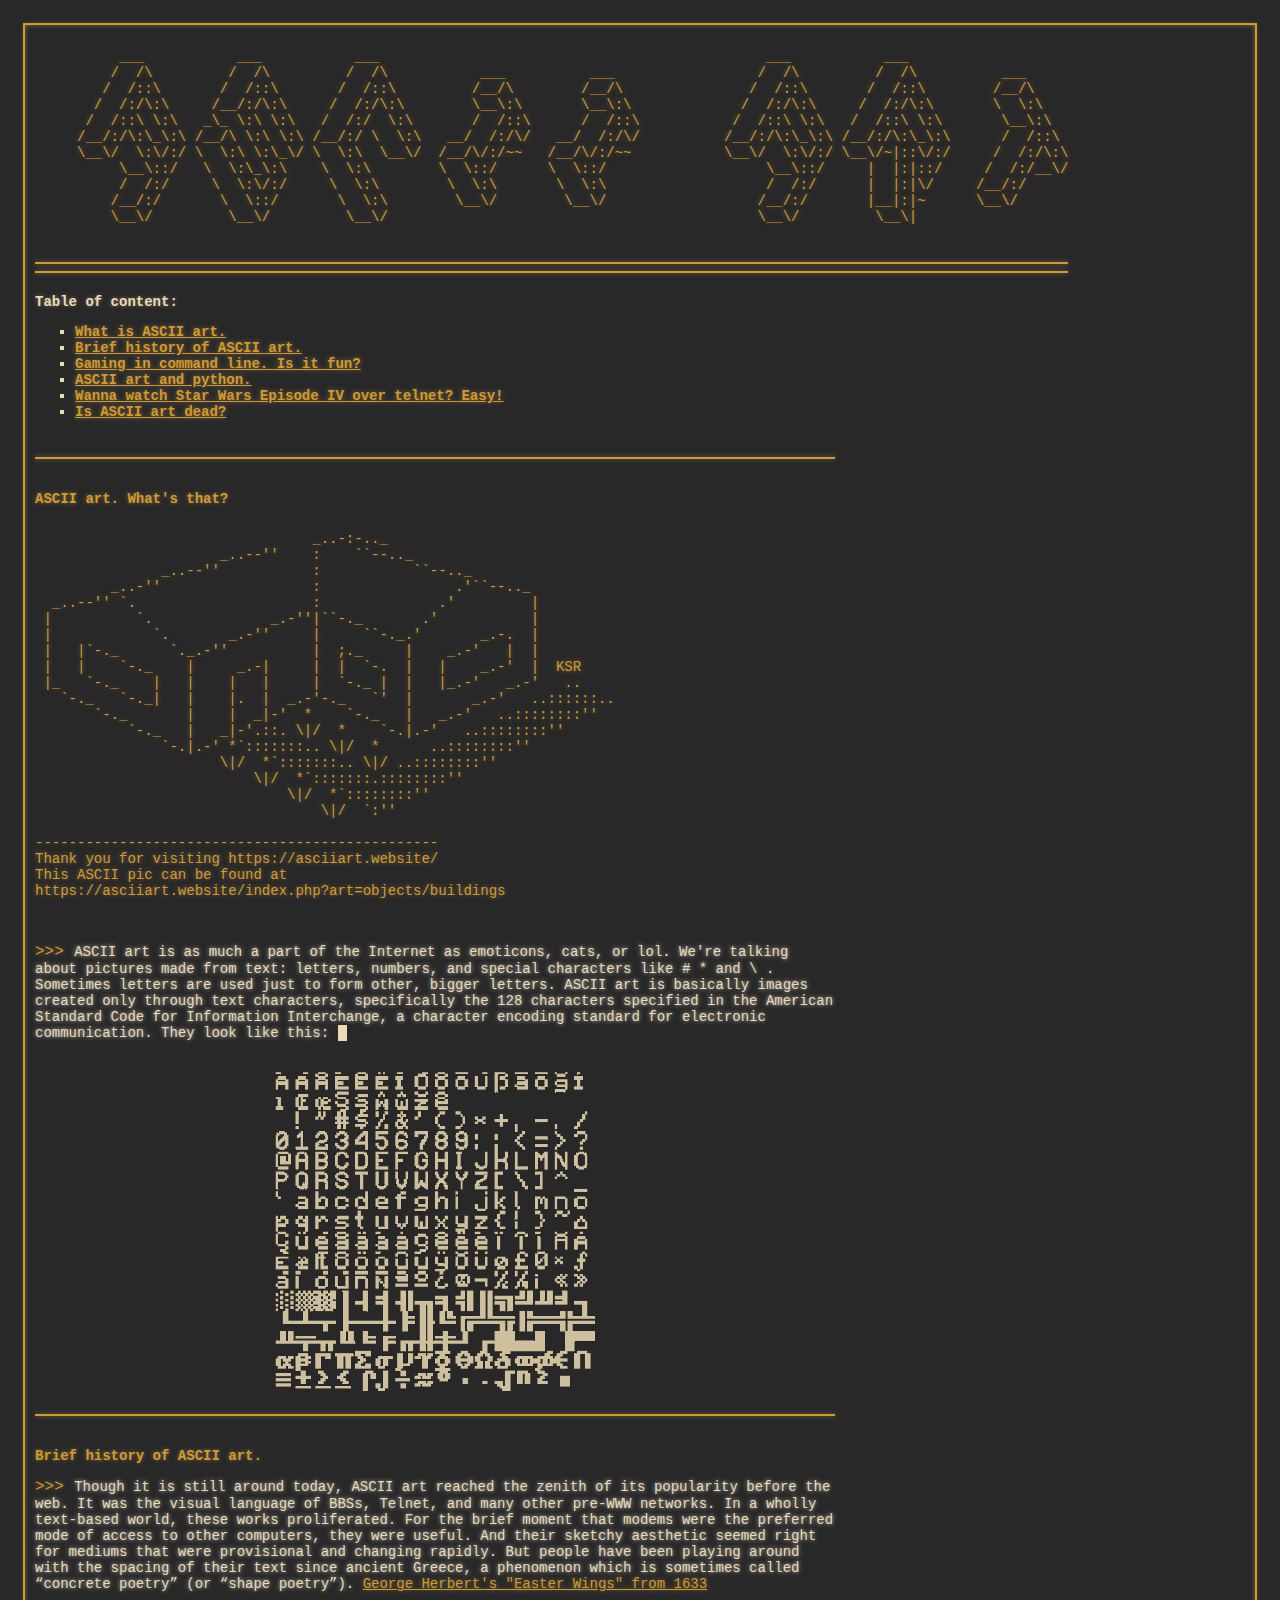
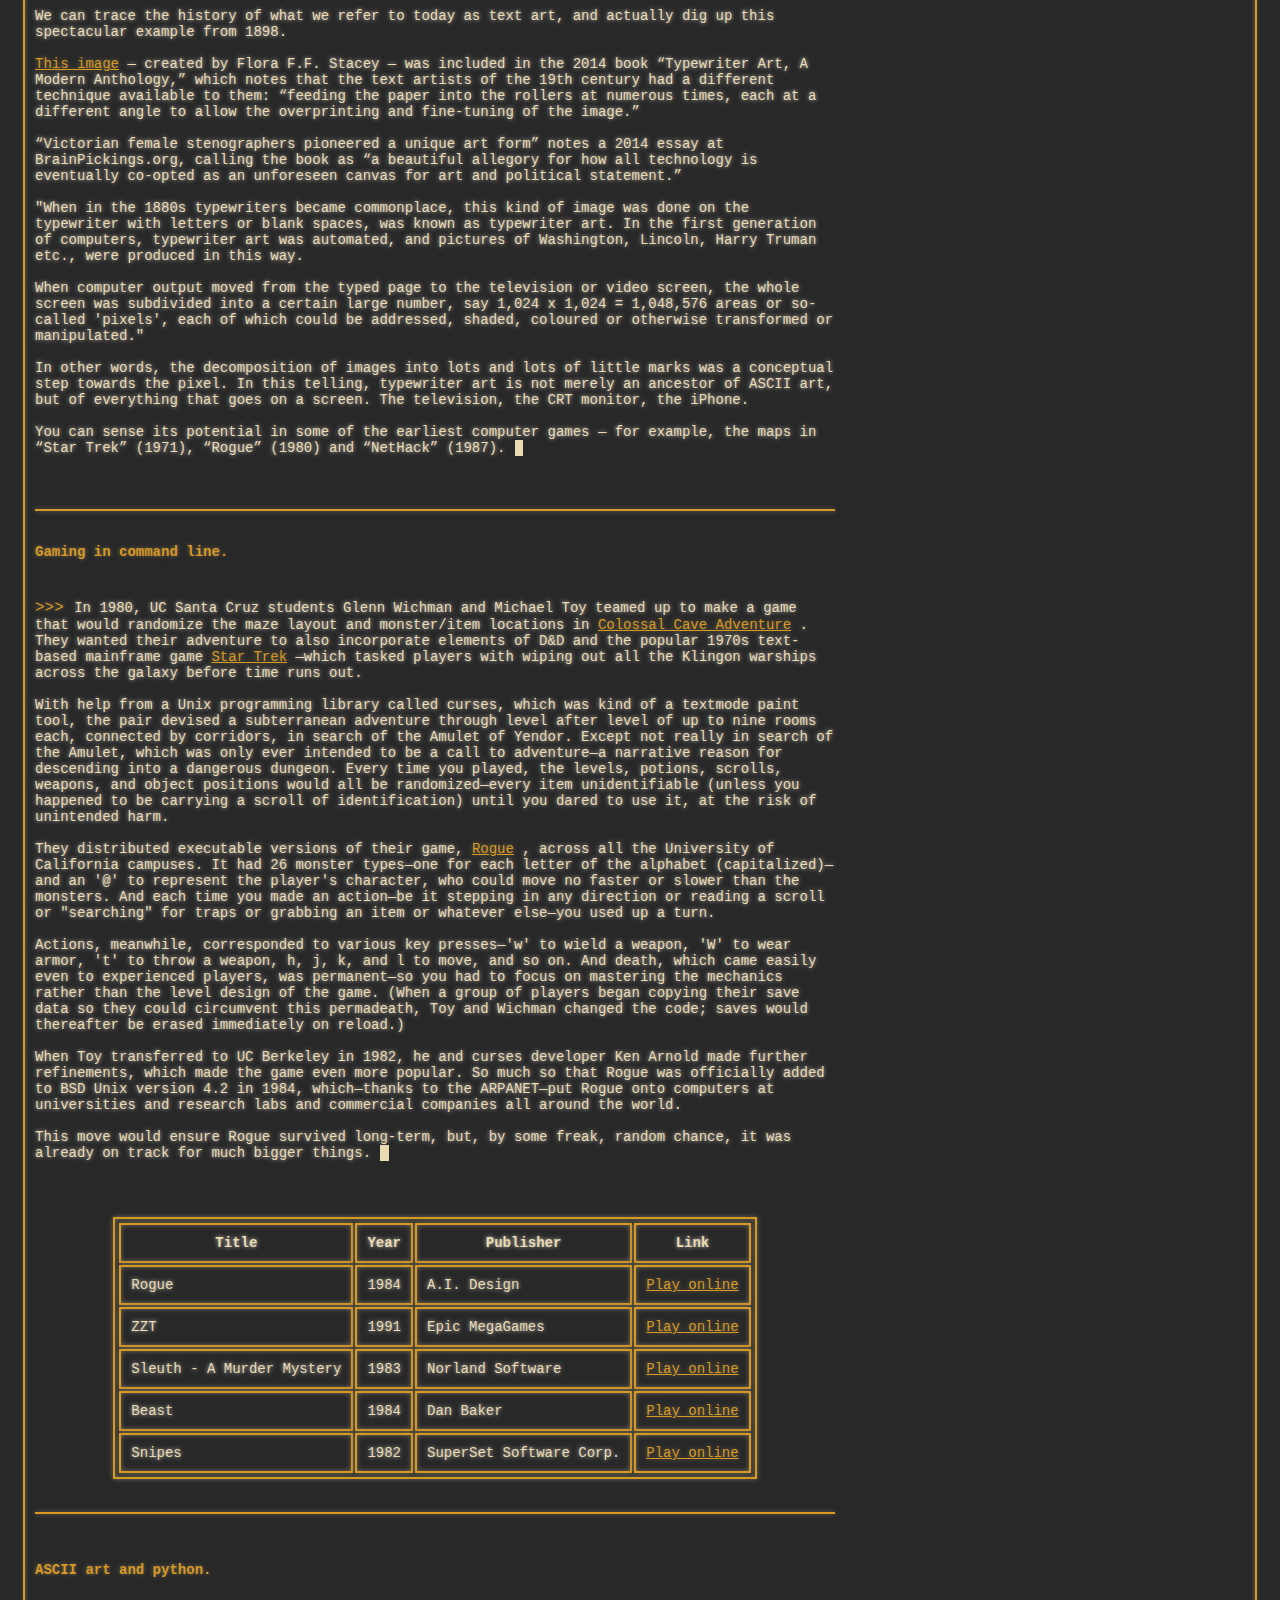
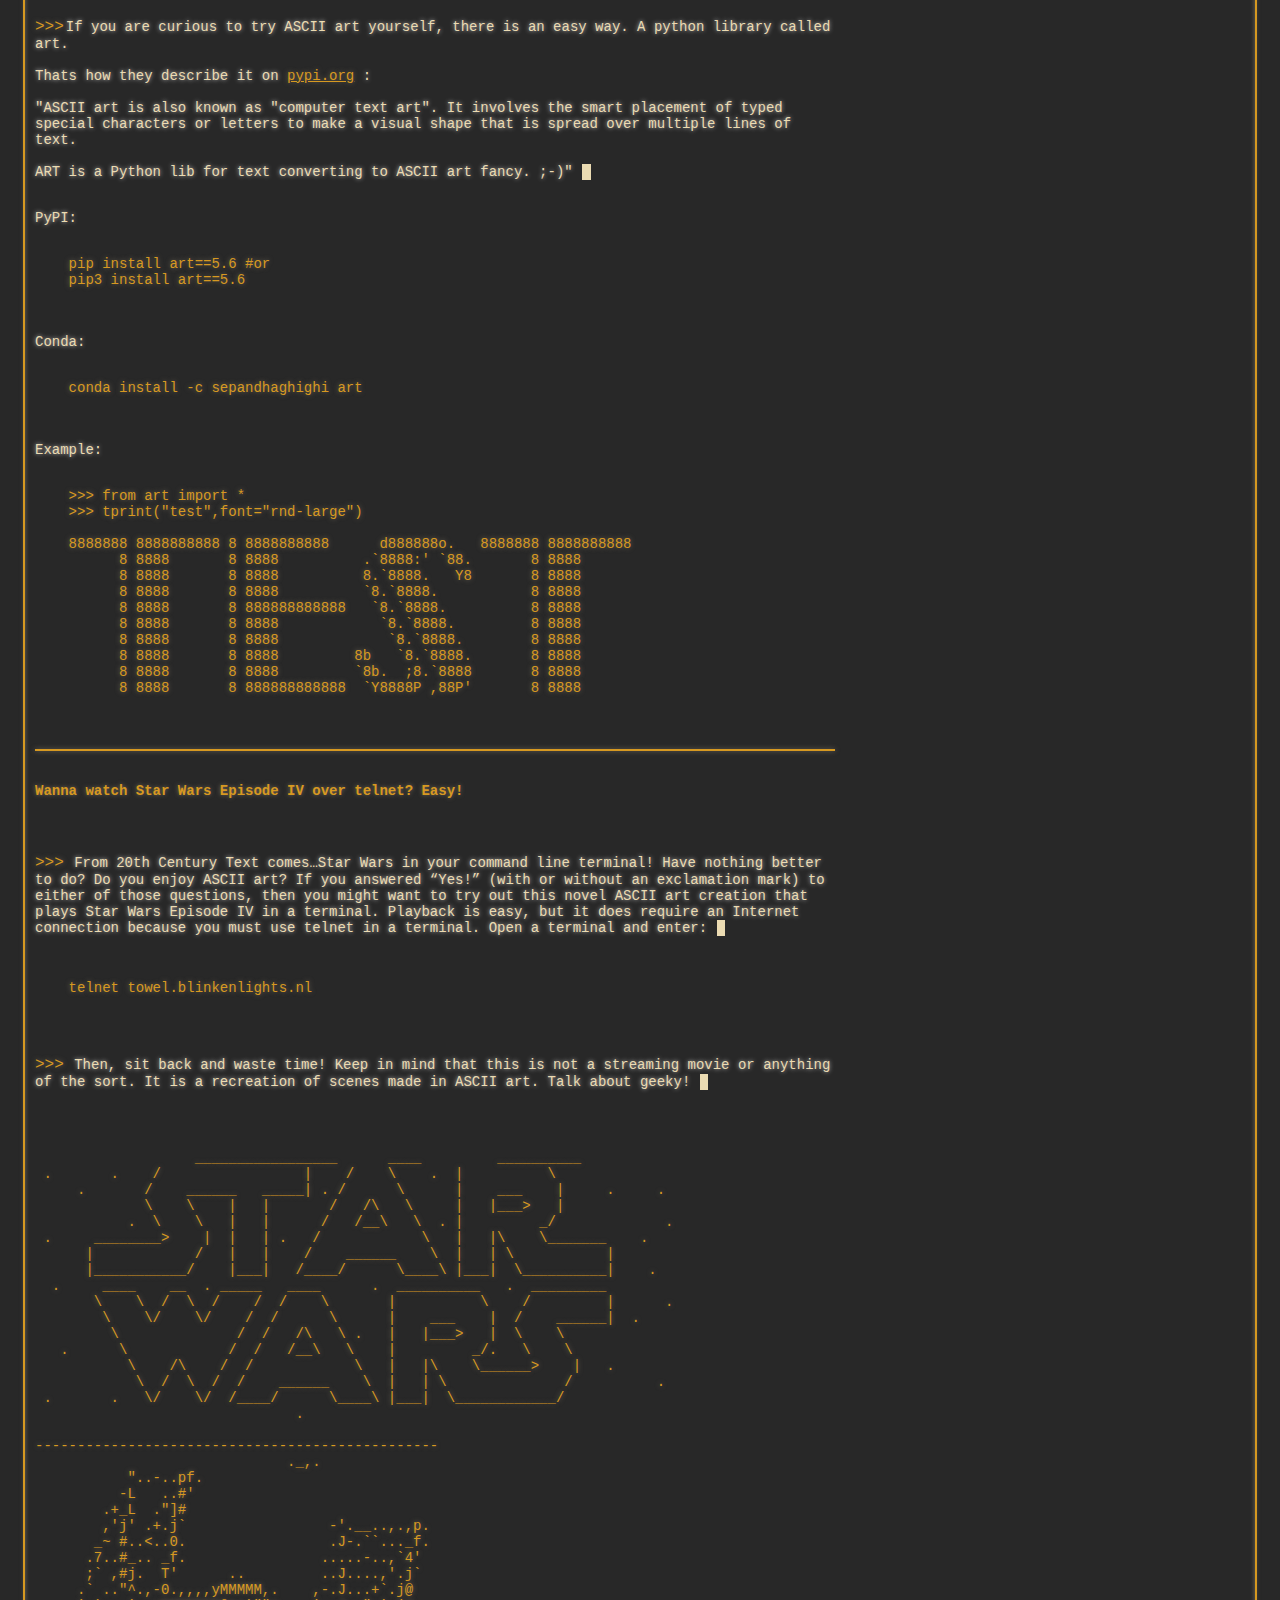
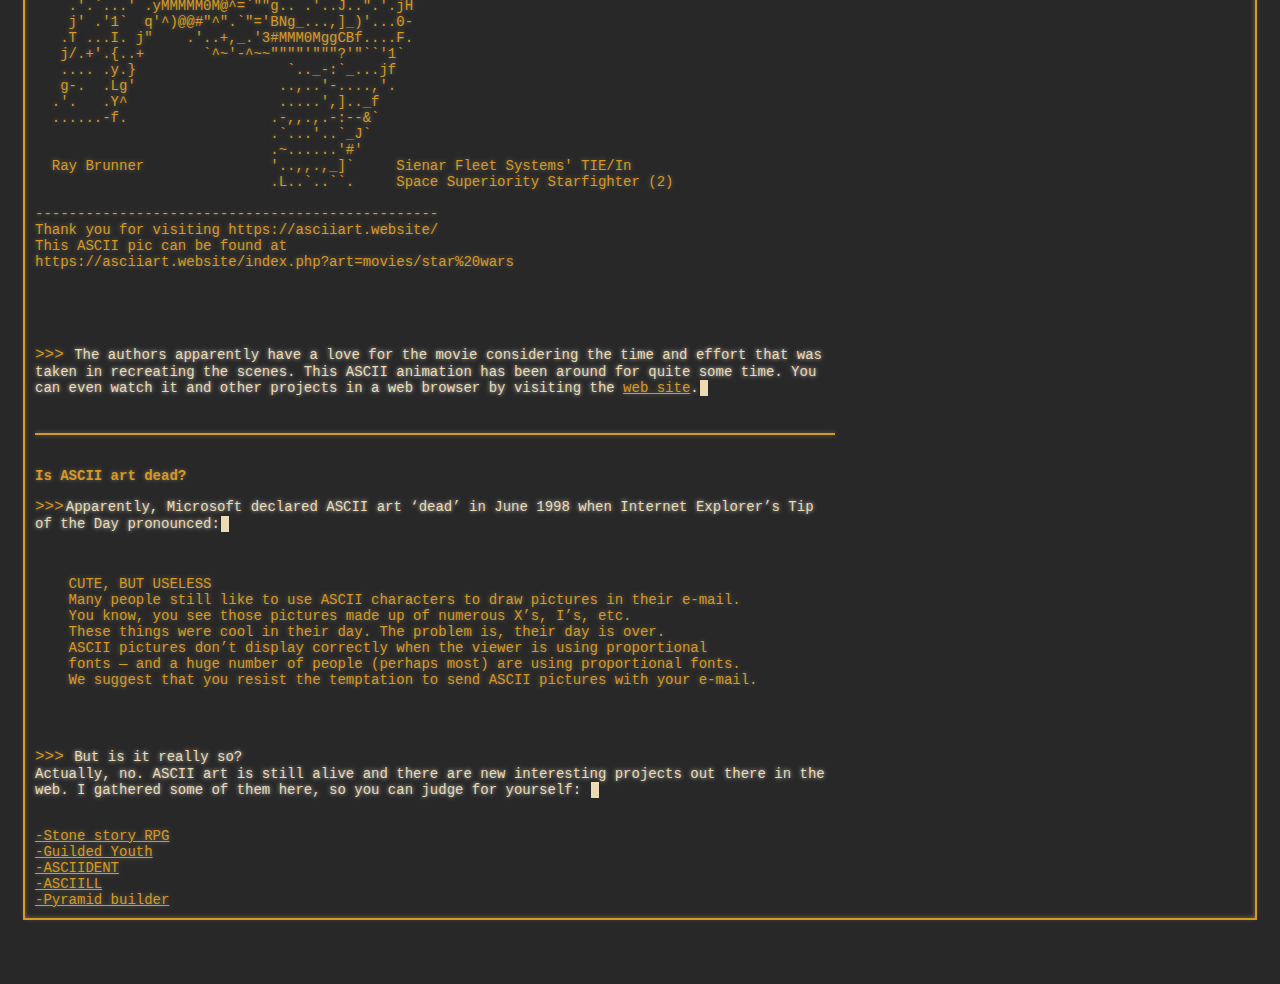
<file: week2/index.html>
<!DOCTYPE html>
<html lang="en">
<head>
    <meta charset="UTF-8">
    <link href="src/index.css" rel="stylesheet">
    <title>ASCII Art</title>
</head>

<body>

<div class="container">
     <div class="content">
         <pre>
          ___           ___           ___                                              ___           ___
         /  /\         /  /\         /  /\           ___          ___                 /  /\         /  /\          ___
        /  /::\       /  /::\       /  /::\         /__/\        /__/\               /  /::\       /  /::\        /__/\
       /  /:/\:\     /__/:/\:\     /  /:/\:\        \__\:\       \__\:\             /  /:/\:\     /  /:/\:\       \  \:\
      /  /::\ \:\   _\_ \:\ \:\   /  /:/  \:\       /  /::\      /  /::\           /  /::\ \:\   /  /::\ \:\       \__\:\
     /__/:/\:\_\:\ /__/\ \:\ \:\ /__/:/ \  \:\   __/  /:/\/   __/  /:/\/          /__/:/\:\_\:\ /__/:/\:\_\:\      /  /::\
     \__\/  \:\/:/ \  \:\ \:\_\/ \  \:\  \__\/  /__/\/:/~~   /__/\/:/~~           \__\/  \:\/:/ \__\/~|::\/:/     /  /:/\:\
          \__\::/   \  \:\_\:\    \  \:\        \  \::/      \  \::/                   \__\::/     |  |:|::/     /  /:/__\/
          /  /:/     \  \:\/:/     \  \:\        \  \:\       \  \:\                   /  /:/      |  |:|\/     /__/:/
         /__/:/       \  \::/       \  \:\        \__\/        \__\/                  /__/:/       |__|:|~      \__\/
         \__\/         \__\/         \__\/                                            \__\/         \__\|
         </pre>
         <br>
         <hr>
         <hr>
     </div>
</div>


<div class="container">
  <div class="content">
      <h3>Table of content:</h3>
      <ul>
          <li><strong><a href ="#part_1">What is ASCII art.</a></strong></li>
          <li><strong><a href ="#ascii_history">Brief history of ASCII art.</a></strong></li>
          <li><strong><a href ="#gaming_cli">Gaming in command line. Is it fun?</a></strong></li>
          <li><strong><a href ="#ascii_python">ASCII art and python.</a></strong></li>
          <li><strong><a href ="#starwars_terminal">Wanna watch Star Wars Episode IV over telnet? Easy!</a></strong></li>
          <li><strong><a href ="#ascii_alive">Is ASCII art dead?</a></strong></li>
      </ul>
      <br>
      <hr>
  </div>
</div>


<div class="container">
  <div class="content">
      <br>
      <a id="part_1"></a><h1>ASCII art. What's that?</h1>
      <pre>
                                 _..-:-.._
                      _..--''    :    ``--.._
               _..--''           :           ``--.._
         _..-''                  :                .'``--.._
  _..--'' `.                     :              .'         |
 |          `.              _.-''|``-._       .'           |
 |            `.       _.-''     |     ``-._.'       _.-.  |
 |   |`-._      `._.-''          |  ;._     |    _.-'   |  |
 |   |    `-._    |     _.-|     |  |  `-.  |   |    _.-'  |  KSR
 |_   `-._    |   |    |   |     |  `-._ |  |   |_.-'   _.-'   ..
   `-._   `-._|   |    |.  |  _.-'-._   `'  |       _.-'   ..::::::..
       `-._       |    |  _|-'  *    `-._   |   _.-'   ..::::::::''
           `-._   |   _|-'.::. \|/  *    `-.|.-'   ..::::::::''
               `-.|.-' *`:::::::.. \|/  *      ..::::::::''
                      \|/  *`:::::::.. \|/ ..::::::::''
                          \|/  *`:::::::.::::::::''
                              \|/  *`::::::::''
                                  \|/  `:''

------------------------------------------------
Thank you for visiting https://asciiart.website/
This ASCII pic can be found at
https://asciiart.website/index.php?art=objects/buildings
      </pre>
      <p>
          ASCII art is as much a part of the Internet as emoticons, cats, or lol.
          We're talking about pictures made from text: letters, numbers, and special characters like # * and \ .
          Sometimes letters are used just to form other, bigger letters.
          ASCII art is basically images created only through text characters, specifically the 128 characters specified
          in the American Standard Code for Information Interchange, a character encoding standard for
          electronic communication.
          They look like this:
      </p>
      <br>
      <img src="src/ascii2.png" alt="ASCII letters" class="center">
      <br>
      <hr>
      <br>
      <a id="ascii_history"></a><h1>Brief history of ASCII art.</h1>
      <p>
          Though it is still around today, ASCII art reached the zenith of its popularity before the web.
          It was the visual language of BBSs, Telnet, and many other pre-WWW networks.
          In a wholly text-based world, these works proliferated. For the brief moment that modems were the
          preferred mode of access to other computers, they were useful. And their sketchy aesthetic seemed
          right for mediums that were provisional and changing rapidly. But people have been playing around with
          the spacing of their text since ancient Greece, a phenomenon which is sometimes called “concrete poetry”
          (or “shape poetry”).

          <a href="https://en.wikipedia.org/wiki/Easter_Wings#:~:text=Easter%20Wings%20is%20a%20poem,back%20to%20ancient%20Greek%20sources.">
              George Herbert's "Easter Wings" from 1633</a>
          <br>
          <br>
          We can trace the history of what we refer to
          today as text art, and actually dig up this spectacular example from 1898.
          <br>
          <br>
          <a href="https://www.themarginalian.org/2014/05/23/typewriter-art-laurence-king/">This image</a>
          — created by Flora F.F. Stacey — was included in the 2014 book “Typewriter Art, A Modern Anthology,”
          which notes that the text artists of the 19th century had a different technique available to them:
          “feeding the paper into the rollers at numerous times, each at a different angle to allow the overprinting
          and fine-tuning of the image.”
          <br>
          <br>
          “Victorian female stenographers pioneered a unique art form” notes a 2014 essay at BrainPickings.org,
          calling the book as “a beautiful allegory for how all technology is eventually co-opted as an
          unforeseen canvas for art and political statement.”
          <br>
          <br>
         "When in the 1880s typewriters became commonplace, this kind of image was done on the typewriter with
          letters or blank spaces, was known as typewriter art. In the first generation of computers,
          typewriter art was automated, and pictures of Washington, Lincoln, Harry Truman etc.,
          were produced in this way.
          <br>
          <br>
          When computer output moved from the typed page to the television or video screen,
          the whole screen was subdivided into a certain large number, say 1,024 x 1,024 = 1,048,576 areas or so-called
          'pixels', each of which could be addressed, shaded, coloured or otherwise transformed or manipulated."
          <br>
          <br>
          In other words, the decomposition of images into lots and lots of little marks was a conceptual step
          towards the pixel. In this telling, typewriter art is not merely an ancestor of ASCII art,
          but of everything that goes on a screen. The television, the CRT monitor, the iPhone.
          <br>
          <br>
          You can sense its potential in some of the earliest computer games — for example,
          the maps in “Star Trek” (1971), “Rogue” (1980) and “NetHack” (1987).
      </p>
      <br>
      <br>
      <hr>
      <br>
      <a id="gaming_cli"></a><h1>Gaming in command line.</h1>
      <br>
      <p>
          In 1980, UC Santa Cruz students Glenn Wichman and Michael Toy teamed up to make a game that would randomize
          the maze layout and monster/item locations in <a href="https://en.wikipedia.org/wiki/Colossal_Cave_Adventure">Colossal Cave Adventure</a> .
          They wanted their adventure to also incorporate elements of D&D and the popular 1970s text-based mainframe game
          <a href="http://www.vavasour.ca/jeff/level1/entry6_preview.html">Star Trek</a>
          —which tasked players with wiping out all the Klingon warships across the galaxy before time runs out.
          <br>
          <br>
          With help from a Unix programming library called curses, which was kind of a textmode paint tool,
          the pair devised a subterranean adventure through level after level of up to nine rooms each,
          connected by corridors, in search of the Amulet of Yendor. Except not really in search of the Amulet,
          which was only ever intended to be a call to adventure—a narrative reason for descending into a
          dangerous dungeon. Every time you played, the levels, potions, scrolls, weapons,
          and object positions would all be randomized—every item unidentifiable
          (unless you happened to be carrying a scroll of identification) until
          you dared to use it, at the risk of unintended harm.
          <br>
          <br>
          They distributed executable versions of their game,
          <a href="https://archive.org/details/ROGUE_PD">Rogue</a> ,
          across all the University of California campuses.
          It had 26 monster types—one for each letter of the alphabet (capitalized)—and an '@'
          to represent the player's character, who could move no faster or slower than the monsters.
          And each time you made an action—be it stepping in any direction or reading a scroll or "searching"
          for traps or grabbing an item or whatever else—you used up a turn.
          <br>
          <br>
          Actions, meanwhile, corresponded to various key presses—'w' to wield a weapon, 'W' to wear armor, 't' to throw
          a weapon, h, j, k, and l to move, and so on. And death, which came easily even to experienced players,
          was permanent—so you had to focus on mastering the mechanics rather than the level design of the game.
          (When a group of players began copying their save data so they could circumvent this permadeath,
          Toy and Wichman changed the code; saves would thereafter be erased immediately on reload.)
          <br>
          <br>
          When Toy transferred to UC Berkeley in 1982, he and curses developer Ken Arnold made further refinements,
          which made the game even more popular. So much so that Rogue was officially added to BSD Unix version
          4.2 in 1984, which—thanks to the ARPANET—put Rogue onto computers at universities and research labs and
          commercial companies all around the world.
          <br>
          <br>
          This move would ensure Rogue survived long-term, but, by some freak, random chance,
          it was already on track for much bigger things.
      </p>
      <br><br>
      <table>
          <tr>
              <th>Title</th>
              <th>Year</th>
              <th>Publisher</th>
              <th>Link</th>
          </tr>
          <tr>
              <td>Rogue</td>
              <td>1984</td>
              <td>A.I. Design</td>
              <td><a href="https://archive.org/details/msdos_ZZT_1991">Play online</a> </td>
          </tr>
          <tr>
              <td>ZZT</td>
              <td>1991</td>
              <td>Epic MegaGames</td>
              <td><a href="https://archive.org/details/msdos_ZZT_1991">Play online</a> </td>
          </tr>
          <tr>
              <td>Sleuth - A Murder Mystery</td>
              <td>1983</td>
              <td>Norland Software</td>
              <td><a href="https://archive.org/details/SleuthAMurderMystery_1020">Play online</a> </td>
          </tr>
          <tr>
              <td>Beast</td>
              <td>1984</td>
              <td>Dan Baker</td>
              <td><a href="https://archive.org/details/msdos_Beast_1984">Play online</a> </td>
          </tr>
          <tr>
              <td>Snipes</td>
              <td>1982</td>
              <td>SuperSet Software Corp.</td>
              <td><a href="https://archive.org/details/msdos_snipes_1982_superset_software">Play online</a> </td>
          </tr>
      </table>
      <br>
      <hr>
      <br><br>
      <a id="ascii_python"></a><h1>ASCII art and python.</h1><br>
      <p>If you are curious to try ASCII art yourself, there is an easy way. A python library called art.
          <br>
          <br>
          Thats how they describe it on <a href="https://pypi.org/project/art/">pypi.org</a> :
          <br>
          <br>
          "ASCII art is also known as "computer text art". It involves the smart placement of typed special characters or
          letters to make a visual shape that is spread over multiple lines of text.
          <br>
          <br>
          ART is a Python lib for text converting to ASCII art fancy. ;-)"
      </p>
      <br>
      PyPI:<br>
      <pre>
      <code>
    pip install art==5.6 #or
    pip3 install art==5.6
      </code>
      </pre>
      <br>
      Conda:
      <br>
      <pre>
      <code>
    conda install -c sepandhaghighi art
      </code>
      </pre>
      <br>
      Example:
      <br>
      <pre>
      <code>
    >>> from art import *
    >>> tprint("test",font="rnd-large")

    8888888 8888888888 8 8888888888      d888888o.   8888888 8888888888
          8 8888       8 8888          .`8888:' `88.       8 8888
          8 8888       8 8888          8.`8888.   Y8       8 8888
          8 8888       8 8888          `8.`8888.           8 8888
          8 8888       8 888888888888   `8.`8888.          8 8888
          8 8888       8 8888            `8.`8888.         8 8888
          8 8888       8 8888             `8.`8888.        8 8888
          8 8888       8 8888         8b   `8.`8888.       8 8888
          8 8888       8 8888         `8b.  ;8.`8888       8 8888
          8 8888       8 888888888888  `Y8888P ,88P'       8 8888
      </code>
      </pre>
      <br>
      <hr>
      <br>
      <a id ="starwars_terminal"></a><h1>Wanna watch Star Wars Episode IV over telnet? Easy!</h1>
      <br>
      <br>
      <p>
          From 20th Century Text comes…Star Wars in your command line terminal!
          Have nothing better to do? Do you enjoy ASCII art?
          If you answered “Yes!” (with or without an exclamation mark) to either of those questions,
          then you might want to try out this novel ASCII art creation that plays Star Wars Episode IV in a terminal.
          Playback is easy, but it does require an Internet connection because you must use telnet in a terminal.
          Open a terminal and enter:
      </p>
      <pre>
          <code>
    telnet towel.blinkenlights.nl
          </code>
      </pre>
      <br>
      <p>
          Then, sit back and waste time! Keep in mind that this is not a streaming movie or anything of the sort.
          It is a recreation of scenes made in ASCII art. Talk about geeky!
      </p>
      <br>
      <pre>
          <code>
                   _________________      ____         __________
 .       .    /                 |    /    \    .  |          \
     .       /    ______   _____| . /      \      |    ___    |     .     .
             \    \    |   |       /   /\   \     |   |___>   |
           .  \    \   |   |      /   /__\   \  . |         _/             .
 .     ________>    |  |   | .   /            \   |   |\    \_______    .
      |            /   |   |    /    ______    \  |   | \           |
      |___________/    |___|   /____/      \____\ |___|  \__________|    .
  .     ____    __  . _____   ____      .  __________   .  _________
       \    \  /  \  /    /  /    \       |          \    /         |      .
        \    \/    \/    /  /      \      |    ___    |  /    ______|  .
         \              /  /   /\   \ .   |   |___>   |  \    \
   .      \            /  /   /__\   \    |         _/.   \    \
           \    /\    /  /            \   |   |\    \______>    |   .
            \  /  \  /  /    ______    \  |   | \              /          .
 .       .   \/    \/  /____/      \____\ |___|  \____________/
                               .

------------------------------------------------
                              ._,.
           "..-..pf.
          -L   ..#'
        .+_L  ."]#
        ,'j' .+.j`                 -'.__..,.,p.
       _~ #..<..0.                 .J-.``..._f.
      .7..#_.. _f.                .....-..,`4'
      ;` ,#j.  T'      ..         ..J....,'.j`
     .` .."^.,-0.,,,,yMMMMM,.    ,-.J...+`.j@
    .'.`...' .yMMMMM0M@^=`""g.. .'..J..".'.jH
    j' .'1`  q'^)@@#"^".`"='BNg_...,]_)'...0-
   .T ...I. j"    .'..+,_.'3#MMM0MggCBf....F.
   j/.+'.{..+       `^~'-^~~""""'"""?'"``'1`
   .... .y.}                  `.._-:`_...jf
   g-.  .Lg'                 ..,..'-....,'.
  .'.   .Y^                  .....',].._f
  ......-f.                 .-,,.,.-:--&`
                            .`...'..`_J`
                            .~......'#'
  Ray Brunner               '..,,.,_]`     Sienar Fleet Systems' TIE/In
                            .L..`..``.     Space Superiority Starfighter (2)

------------------------------------------------
Thank you for visiting https://asciiart.website/
This ASCII pic can be found at
https://asciiart.website/index.php?art=movies/star%20wars

          </code>
      </pre>
      <br>
      <p>
          The authors apparently have a love for the movie considering the time and effort that was taken in recreating the scenes.
          This ASCII animation has been around for quite some time. You can even watch it and other projects in a web browser
          by visiting the <a href="http://www.asciimation.co.nz/"> web site</a>.</p>
      <br>
      <hr>
      <br>
      <a id ="ascii_alive"></a><h1>Is ASCII art dead?</h1>
      <p>Apparently, Microsoft declared ASCII art ‘dead’ in June 1998 when Internet Explorer’s Tip of the Day pronounced:</p>
      <pre>
          <code>
    CUTE, BUT USELESS
    Many people still like to use ASCII characters to draw pictures in their e-mail.
    You know, you see those pictures made up of numerous X’s, I’s, etc.
    These things were cool in their day. The problem is, their day is over.
    ASCII pictures don’t display correctly when the viewer is using proportional
    fonts — and a huge number of people (perhaps most) are using proportional fonts.
    We suggest that you resist the temptation to send ASCII pictures with your e-mail.
      </code>
      </pre>
      <br>
      <p>
          But is it really so?
          <br>
          Actually, no. ASCII art is still alive and there are new interesting projects out there in the web.
          I gathered some of them here, so you can judge for yourself:
      </p>
      <br>
      <a href="https://store.steampowered.com/app/603390/Stone_Story_RPG/">-Stone story RPG</a><br>
      <a href="http://nomediakings.org/guildedyouth/">-Guilded Youth</a><br>
      <a href="https://store.steampowered.com/app/1113220/ASCIIDENT/">-ASCIIDENT</a><br>
      <a href="https://store.steampowered.com/app/1878770/ASCIILL/">-ASCIILL</a><br>
      <a href="https://standardcombo.itch.io/pyramid-builder">-Pyramid builder</a><br>
  </div>
</div>
</body>
</html>
</file>
<file: week2/src/index.css>
body {
    background-color: rgb(40,40,40);
    color: rgb(235, 219, 178);
    font-family: monospace;
    font-size: 14px;
    text-shadow: 0 0 4px #C8C8C8;
    outline: 2px double #d79921;
    margin: 25px;
    padding: 10px;
    box-shadow: 0 0 5px #756d5d, 0 0 5px #756d5d inset;
    }

h1 {
    font-size: 14px;
    font-family: monospace;
    color: #d79921;
    text-shadow: 0 0 4px #756d5d;
    text-align: left;
    }

h3 {
    font-size: 14px;
    font-family: monospace;
    color: rgb(235, 219, 178);
    text-shadow: 0 0 4px #756d5d;
    text-align: left;
    }

hr {
     border: 1px double #d79921;
     box-shadow: 0 0 5px #756d5d, 0 0 5px #756d5d inset;
    }

ul {
    list-style-type: square;
    font-size: 14px;
  }

a {
    font-family: monospace;
    color: #d79921;
    text-shadow: 0 0 5px #756d5d;
    }

p:before {
    content: ">>>";
    margin-right: 2px;
    color: #d79921;
    font-size: 16px;
    text-shadow: 0 0 5px #756d5d;
    }

p {
    font-family: monospace;
    font-size: 14px;
  }

p::after {
    content: "\A0";
    margin-left: 1px;
    width: 5px;
    height: 10px;
    background-color: rgb(235, 219, 178);
    text-shadow: 0 0 4px #C8C8C8;
    -webkit-animation: blinking 1.0s infinite;
    animation: blinking 1.5s infinite;
    }

@keyframes blinking {
    0% {
        background-color: rgb(40,40,40);
        text-shadow: 0 0 0px #C8C8C8;
        }
    50% {
        background-color: rgb(235, 219, 178);
        text-shadow: 0 0 10px #C8C8C8;
        box-shadow: 0 0 5px #C8C8C8;
        }
    100% {
        background-color: rgb(40,40,40);
        text-shadow: 0 0 0px #C8C8C8;
        }
    }

table {
    border: 2px solid #d79921;
    box-shadow: 0 0 5px #756d5d,  0 0 5px #756d5d inset;
    margin: 10px;
    padding: 2px;
    margin-left: auto;
    margin-right: auto;
    }

th, td {
    border: 2px solid #d79921;
    box-shadow: 0 0 5px #756d5d, 0 0 5px #756d5d inset;
    margin: 10px;
    padding: 10px;
    }

code {
    color: #d79921;
    text-shadow: 0 0 5px #756d5d;
    }

.container {
    width: 100%;
    display: flex;
    align-items: left;
    justify-content: left;
    }

.container pre {
    color: #d79921;
    text-shadow: 0 0 5px #756d5d;
    display: inline-block;
    text-align: left;
    }

.content{
    flex-basis: 800px;
    flex-grow: 0;
    flex-shrink: 0;
    }

.center {
    display: block;
    margin-left: auto;
    margin-right: auto;
    opacity: 0.85;
    width: 40%;
    }
</file>
